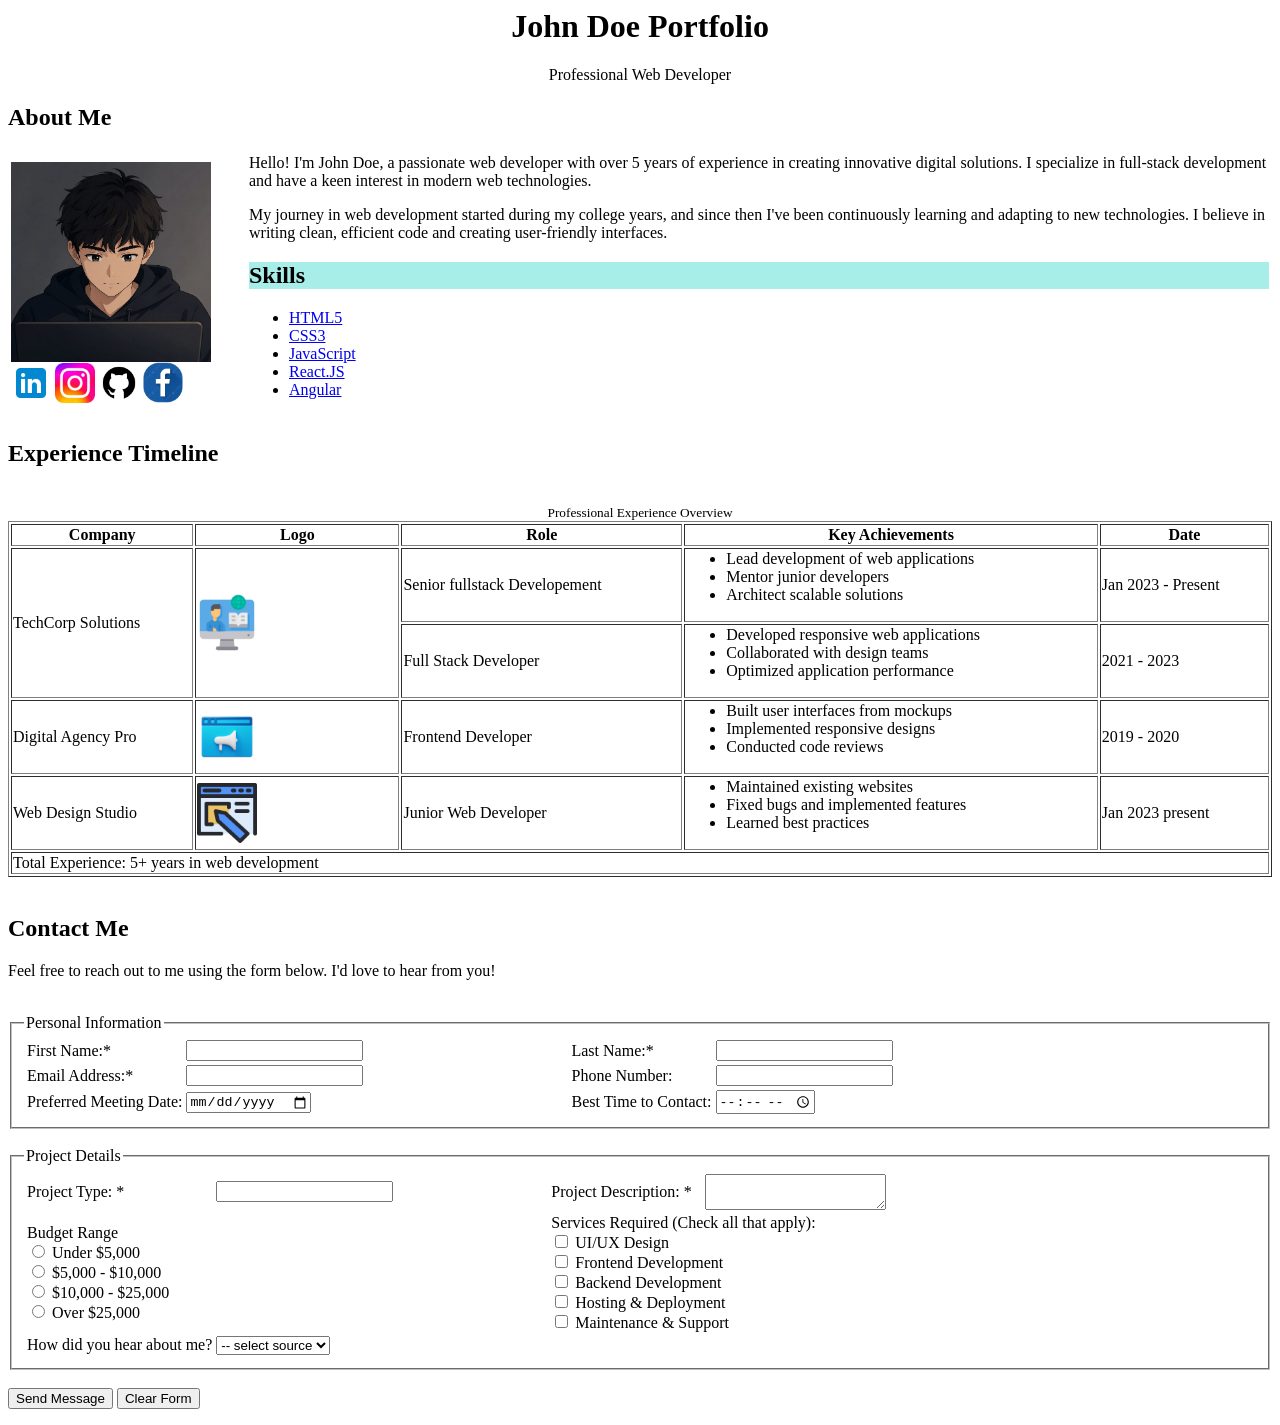
<file: index.html>
<html>
<head>
  <link rel="stylesheet" href="index.css" >
</head>
<body>
<div>
  <div style="text-align: center;">
    <h1>John Doe Portfolio</h1>
    <p>Professional Web Developer</p>
</div>

<div>  
  <h2>About Me</h2>
  
    <table>
      <tr>
        <td><img src="portofolio (1).jpg" width="200" alt="img Portfolio">
          <br>
        <img src="linked in (2).png" width="40" alt="">
        <img src="OIP.webp" width="40" alt="">
        <img src="github (2).png" width="40" alt="">
        <img src="OIP (1).webp" width="40" alt="">
      </td>
      <td width="30"></td>
        <td><p>Hello! I'm John Doe, a passionate web developer with over 5 years of experience in creating innovative digital solutions. 
          I specialize in full-stack development and have a keen interest in modern web technologies.</p>
          <p>My journey in web development started during my college years, and since then I've been continuously learning and adapting to new technologies. 
            I believe in writing clean, efficient code and creating user-friendly interfaces.</p>
             <h2 style="background-color: rgb(167, 237, 232);">Skills</h2>
           <ul>
            <li><a href="#">HTML5</a></li>
            <li><a href="#">CSS3</a></li>
            <li><a href="#">JavaScript</a></li>
            <li><a href="#">React.JS</a></li>
            <li><a href="#">Angular</a></li>
           </ul>  

          </td>
          
      </tr>
      <tr>
     


      </td>
       
      </tr>
      
    </table>
  </div>
<div>
  <h2>Experience Timeline</h2>
  <br>
<div style="text-align: center;"><small>Professional Experience Overview</small></div>
  <table border="1" width="100%">
    
    <thead>
      <tr>
        <th>Company</th>
        <th width="200px">Logo</th>
        <th>Role</th>
        <th>Key Achievements</th>
        <th>Date</th>
      </tr>
    </thead>
    <tbody>
      <tr>
        <td rowspan="2">TechCorp Solutions</td>
        <td rowspan="2"><img src="techcorb(2).png" width="60" alt=""></td>
        <td>Senior fullstack Developement</td>
        <td><ul>
          <li> Lead development of web applications</li>
          <li> Mentor junior developers</li>
          <li>Architect scalable solutions</li>
        </ul> </td>
        <td>Jan 2023 - Present</td>
      </tr>
      <tr>
      <td>Full Stack Developer</td>
      <td>
        <ul>
          <li> Developed responsive web applications</li>
          <li>Collaborated with design teams</li>
          <li>Optimized application performance</li>
        </ul> </td>
        <td>2021 - 2023</td>
      </tr>
      <tr>
        <td>Digital Agency Pro</td>
        <td><img src="digital7 (2).png" width="60px" alt=""></td>
        <td>Frontend Developer</td>
       <td>
        <ul>
          <li>Built user interfaces from mockups</li>
          <li>Implemented responsive designs</li>
          <li>Conducted code reviews</li>
        </ul> </td>
        <td>2019 - 2020</td>     
      </tr>
            <tr>
        <td>Web Design Studio</td>
        <td><img src="download (1).png" width="60" alt=""></td>
        <td>Junior Web Developer</td>
       <td>
        <ul>
          <li>Maintained existing websites</li>
          <li>Fixed bugs and implemented features</li>
          <li>Learned best practices</li>
        </ul> </td>
        <td>Jan 2023 present</td>     
      </tr>
    </tbody>
    <tfoot>
      <tr>
        <td colspan="5">Total Experience: 5+ years in web development</td>
      </tr>
    </tfoot>
  </table>
</div>
<br>
<div>
  
  <h2>Contact Me</h2>
  <p>Feel free to reach out to me using the form below. I'd love to hear from you!</p>
</div>
<br>

<div> 
  <form action="">
    <fieldset>
      <legend>Personal Information</legend>
      <table>
        <tr>
          <td><label for="firstName">First Name:* </label></td>
          <td><input type="text" name="firstName" id="firstName" required></td>
          <td width="200"></td>
          <td><label for="Last Name">Last Name:* </label></td>
          <td><input type="text" name="Last Name" id="Last Name" required></td>
        </tr>
         <tr>
          <td><label for="Email Address">Email Address:*</label></td>
          <td><input type="email" name="Email Address" id="Email Address" required></td>
          <td width="200"></td>
          <td><label for="Phone Number">Phone Number:</label></td>
          <td><input type="tel" name="Phone Number" id="Phone Number" required></td>
        </tr> 
        <tr>
          <td><label for="Preferred Meeting Date">Preferred Meeting Date: </label></td>
         <td> <input type="date" name="Preferred Meeting Date:" id="Preferred Meeting Date:" required></td>
         <td width="200"></td>
         <td><label for="Best Time to Contact">Best Time to Contact: </label></td>
        <td><input type="time" name="Best Time to Contact" id="Best Time to Contact" required></td> 
        </tr>      
      </table>
    </fieldset>
    <br>

    <fieldset>

      <legend>Project Details</legend>
      <table>

        <tr>
          <td><label for="Project Type">Project Type: *</label></td>
          <td width=""><input type="text" name="Project Type" id="Project Type" required></td>
<td width="150"></td>
          <td width="150"><label for="Project Description">Project Description: *</label></td>
         <td> <textarea name="Project Description" id="Project Description" required></textarea></td>
      
        </tr>

        <tr>
          <td>
            <label>Budget Range</label> <br>
            <input type="radio" name="gendre" id="Under" value="Under $5,000" required>
            <label for="Under">Under $5,000</label>
            <br>
            <input type="radio" name="gendre" id="Under2" value="$5,000 - $10,000" required>
            <label for="Under2">$5,000 - $10,000</label>
            <br>
            <input type="radio" name="gendre" id="Under3" value="$10,000 - $25,000" required>
            <label for="Under3">$10,000 - $25,000</label>
            <br>
            <input type="radio" name="gendre" value="Over $25,000" id="Under4"required>
            <label for="Under4">Over $25,000</label>
          </td>
    
          <td></td>
          <td></td>
          <td colspan="2">
            <label>Services Required (Check all that apply):</label> <br>
            <input type="checkbox" name="UI/UX Design" id="UI/UX Design" value="UI/UX Design">
            <label for="UI/UX Design">UI/UX Design</label>
            <br>
            <input type="checkbox" name="Frontend Development" id="Frontend Development" >
            <label for="Frontend Development">Frontend Development</label>
            <br>
            <input type="checkbox" name="Backend Development" id="Backend Development" >
            <label for="Backend Development">Backend Development</label>
            <br>
            <input type="checkbox" name="Hosting & Deployment" id="Hosting & Deployment" >
            <label for="Hosting & Deployment">Hosting & Deployment</label>
            <br>
            <input type="checkbox" name="Maintenance & Support" id="Maintenance & Support" >
            <label for="Maintenance & Support">Maintenance & Support</label>
          </td>

        </tr>
        <tr>
          <td><label for="Skills">How did you hear about me?</label></td>
          <td>
            <select name="Skills" id="Skills" required>
              <option disabled selected hidden>-- select source</option>
              <option value="google">google</option>
              <option value="facebook">facebook</option>
              <option value="linked in">linked in</option>
            </select>
          </td>
        </tr>

      </table>
    </fieldset>
    <br>
    <button type="submit">Send Message</button>
    <button type="reset">Clear Form</button>
  </form>
  </div>





</body>
</html>
</file>
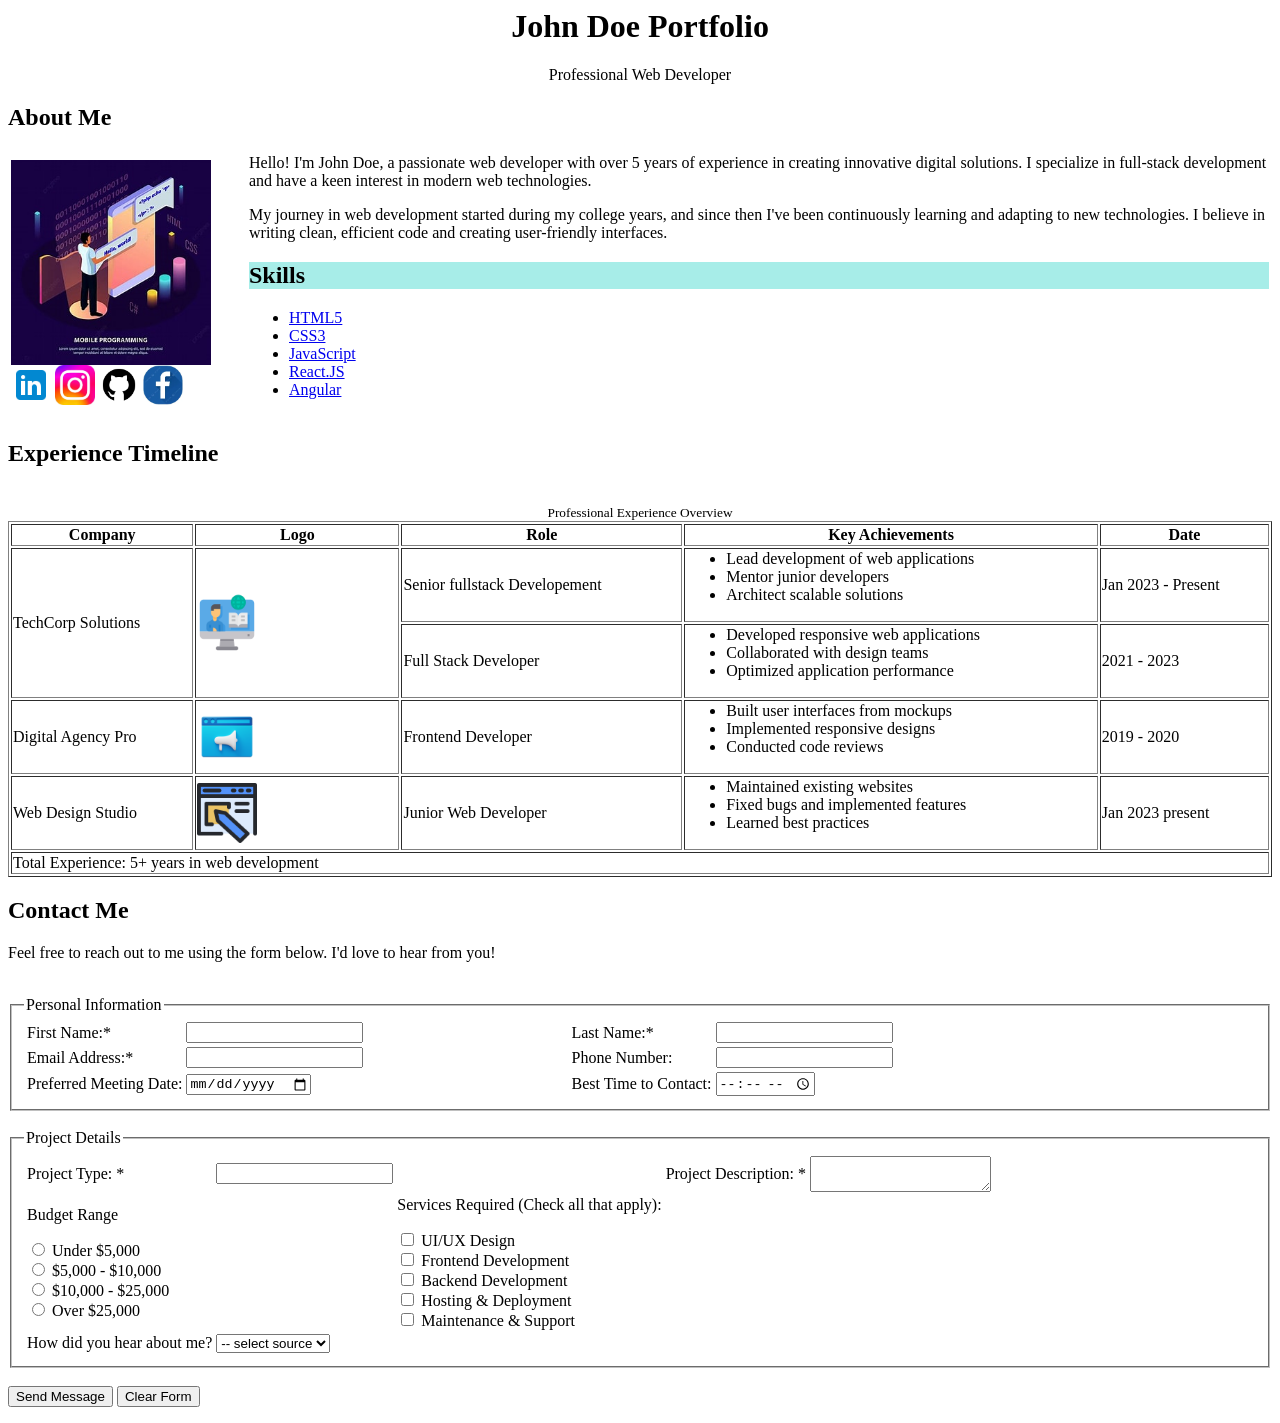
<file: route academe/index.html>
<html>
<head>
  <link rel="stylesheet" href="index.css" >
</head>
<body>
<div>
  <div style="text-align: center;">
    <h1>John Doe Portfolio</h1>
    <p>Professional Web Developer</p>
</div>

<div>  
  <h2>About Me</h2>
  
    <table>
      <tr>
        <td><img src="OIP (1).jpg" width="200" alt="img Portfolio">
          <br>
        <img src="linked in (2).png" width="40" alt="">
        <img src="OIP.webp" width="40" alt="">
        <img src="github (2).png" width="40" alt="">
        <img src="OIP (1).webp" width="40" alt="">
      </td>
      <td width="30"></td>
        <td><p>Hello! I'm John Doe, a passionate web developer with over 5 years of experience in creating innovative digital solutions. 
          I specialize in full-stack development and have a keen interest in modern web technologies.</p>
          <p>My journey in web development started during my college years, and since then I've been continuously learning and adapting to new technologies. 
            I believe in writing clean, efficient code and creating user-friendly interfaces.</p>
             <h2 style="background-color: rgb(167, 237, 232);">Skills</h2>
           <ul>
            <li><a href="#">HTML5</a></li>
            <li><a href="#">CSS3</a></li>
            <li><a href="#">JavaScript</a></li>
            <li><a href="#">React.JS</a></li>
            <li><a href="#">Angular</a></li>
           </ul>  

          </td>
          
      </tr>
      <tr>
     


      </td>
       
      </tr>
      
    </table>
  </div>
<div>
  <h2>Experience Timeline</h2>
  <br>
<div style="text-align: center;"><small>Professional Experience Overview</small></div>
  <table border="1" width="100%">
    
    <thead>
      <tr>
        <th>Company</th>
        <th width="200px">Logo</th>
        <th>Role</th>
        <th>Key Achievements</th>
        <th>Date</th>
      </tr>
    </thead>
    <tbody>
      <tr>
        <td rowspan="2">TechCorp Solutions</td>
        <td rowspan="2"><img src="techcorb(2).png" width="60" alt=""></td>
        <td>Senior fullstack Developement</td>
        <td><ul>
          <li> Lead development of web applications</li>
          <li> Mentor junior developers</li>
          <li>Architect scalable solutions</li>
        </ul> </td>
        <td>Jan 2023 - Present</td>
      </tr>
      <tr>
      <td>Full Stack Developer</td>
      <td>
        <ul>
          <li> Developed responsive web applications</li>
          <li>Collaborated with design teams</li>
          <li>Optimized application performance</li>
        </ul> </td>
        <td>2021 - 2023</td>
      </tr>
      <tr>
        <td>Digital Agency Pro</td>
        <td><img src="digital7 (2).png" width="60px" alt=""></td>
        <td>Frontend Developer</td>
       <td>
        <ul>
          <li>Built user interfaces from mockups</li>
          <li>Implemented responsive designs</li>
          <li>Conducted code reviews</li>
        </ul> </td>
        <td>2019 - 2020</td>     
      </tr>
            <tr>
        <td>Web Design Studio</td>
        <td><img src="download (1).png" width="60" alt=""></td>
        <td>Junior Web Developer</td>
       <td>
        <ul>
          <li>Maintained existing websites</li>
          <li>Fixed bugs and implemented features</li>
          <li>Learned best practices</li>
        </ul> </td>
        <td>Jan 2023 present</td>     
      </tr>
    </tbody>
    <tfoot>
      <tr>
        <td colspan="5">Total Experience: 5+ years in web development</td>
      </tr>
    </tfoot>
  </table>
</div>
<div>
  <h2>Contact Me</h2>
  <p>Feel free to reach out to me using the form below. I'd love to hear from you!</p>
</div>
<br>

<div> 
  <form action="">
    <fieldset>
      <legend>Personal Information</legend>
      <table>
        <tr>
          <td><label for="firstName">First Name:* </label></td>
          <td><input type="text" name="firstName" id="firstName"></td>
          <td width="200"></td>
          <td><label for="Last Name">Last Name:* </label></td>
          <td><input type="text" name="Last Name" id="Last Name"></td>
        </tr>
         <tr>
          <td><label for="Email Address">Email Address:*</label></td>
          <td><input type="text" name="Email Address" id="Email Address"></td>
          <td width="200"></td>
          <td><label for="Phone Number">Phone Number:</label></td>
          <td><input type="tel" name="Phone Number" id="Phone Number"></td>
        </tr> 
        <tr>
          <td><label for="Preferred Meeting Date">Preferred Meeting Date: </label></td>
         <td> <input type="date" name="Preferred Meeting Date:" id="Preferred Meeting Date:"></td>
         <td width="200"></td>
         <td><label for="Best Time to Contact">Best Time to Contact: </label></td>
        <td><input type="time" name="Best Time to Contact" id="Best Time to Contact"></td> 
        </tr>      
      </table>
    </fieldset>
    <br>
    <fieldset>
      <legend>Project Details</legend>
      <table>
        <tr>
          <td><label for="Project Type">Project Type: *</label></td>
          <td><input type="text" name="Project Type" id="Project Type"></td>
<td></td>
          <td><label for="Project Description">Project Description: *</label></td>
          <td><textarea name="Project Description" id="Project Description"></textarea></td>
        </tr>
        <tr>
          <td>
            <p>Budget Range</p>
            <input type="radio" name="gendre" id="Under" value="Under $5,000" required>
            <label for="Under">Under $5,000</label>
            <br>
            <input type="radio" name="gendre" id="Under2" value="$5,000 - $10,000" required>
            <label for="Under2">$5,000 - $10,000</label>
            <br>
            <input type="radio" name="gendre" id="Under3" value="$10,000 - $25,000" required>
            <label for="Under3">$10,000 - $25,000</label>
            <br>
            <input type="radio" name="gendre" value="Over $25,000" id="Under4"required>
            <label for="Under4">Over $25,000</label>
          </td>
          <td></td>
          <td>
            <p>Services Required (Check all that apply):</p>
            <input type="checkbox" name="UI/UX Design" id="UI/UX Design">
            <label for="UI/UX Design">UI/UX Design</label>
            <br>
            <input type="checkbox" name="Frontend Development" id="Frontend Development">
            <label for="Frontend Development">Frontend Development</label>
            <br>
            <input type="checkbox" name="Backend Development" id="Backend Development">
            <label for="Backend Development">Backend Development</label>
            <br>
            <input type="checkbox" name="Hosting & Deployment" id="Hosting & Deployment">
            <label for="Hosting & Deployment">Hosting & Deployment</label>
            <br>
            <input type="checkbox" name="Maintenance & Support" id="Maintenance & Support">
            <label for="Maintenance & Support">Maintenance & Support</label>
          </td>

        </tr>
        <tr>
          <td><label for="Skills">How did you hear about me?</label></td>
          <td>
            <select name="Skills" id="Skills">
              <option disabled selected hidden>-- select source</option>
              <option value="google">google</option>
              <option value="facebook">facebook</option>
              <option value="linked in">linked in</option>
            </select>
          </td>
        </tr>

      </table>
    </fieldset>
    <br>
    <button type="submit">Send Message</button>
    <button type="reset">Clear Form</button>
  </form>
  </div>





</body>
</html>
</file>
<file: index.css>
#css{
    background-color:red;
    color: white;
}
</file>
<file: route academe/index.css>
#css{
    background-color:red;
    color: white;
}
</file>
